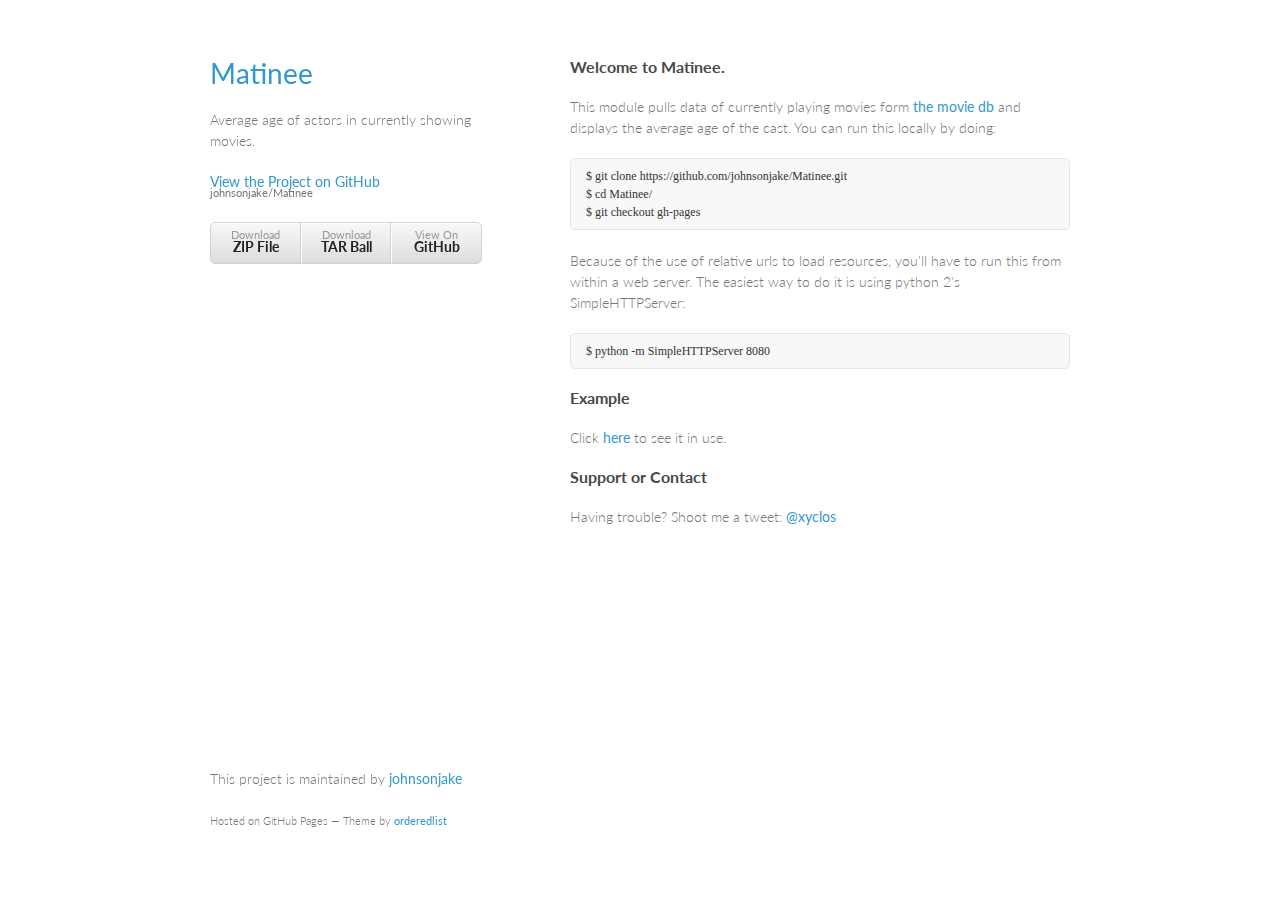
<file: index.html>
<!doctype html>
<html>
  <head>
    <meta charset="utf-8">
    <meta http-equiv="X-UA-Compatible" content="chrome=1">
    <title>Matinee by johnsonjake</title>

    <link rel="stylesheet" href="stylesheets/styles.css">
    <link rel="stylesheet" href="stylesheets/pygment_trac.css">
    <meta name="viewport" content="width=device-width, initial-scale=1, user-scalable=no">
    <!--[if lt IE 9]>
    <script src="//html5shiv.googlecode.com/svn/trunk/html5.js"></script>
    <![endif]-->
  </head>
  <body>
    <div class="wrapper">
      <header>
        <h1><a href="/">Matinee</a></h1>
        <p>Average age of actors in currently showing movies.</p>

        <p class="view"><a href="https://github.com/johnsonjake/Matinee">View the Project on GitHub <small>johnsonjake/Matinee</small></a></p>


        <ul>
          <li><a href="https://github.com/johnsonjake/Matinee/zipball/gh-pages">Download <strong>ZIP File</strong></a></li>
          <li><a href="https://github.com/johnsonjake/Matinee/tarball/gh-pages">Download <strong>TAR Ball</strong></a></li>
          <li><a href="https://github.com/johnsonjake/Matinee/tree/gh-pages">View On <strong>GitHub</strong></a></li>
        </ul>
      </header>
      <section>
        <h3>
<a name="welcome-to-github-pages" class="anchor" href="#welcome-to-github-pages"><span class="octicon octicon-link"></span></a>Welcome to Matinee.</h3>

<p>This module pulls data of currently playing movies form <a href="http://www.themoviedb.org">the movie db</a> and displays the average age of the cast. You can run this locally by doing:</p>

<pre><code>$ git clone https://github.com/johnsonjake/Matinee.git
$ cd Matinee/
$ git checkout gh-pages
</code></pre>

<p>Because of the use of relative urls to load resources, you'll have to run this from within a web server.  The easiest way to do it is using python 2's SimpleHTTPServer:</p>

<pre><code>$ python -m SimpleHTTPServer 8080
</code></pre>

<h3>
  <a name="example" class="anchor" href="#example"><span class="octicon octicon-link"></span></a>Example
</h3>

<p>Click <a href="/example">here</a> to see it in use.</p>

<h3>
<a name="support-or-contact" class="anchor" href="#support-or-contact"><span class="octicon octicon-link"></span></a>Support or Contact</h3>

<p>Having trouble? Shoot me a tweet: <a href="http://twitter.com/xyclos">@xyclos</a></p>
      </section>
      <footer>
        <p>This project is maintained by <a href="https://github.com/johnsonjake">johnsonjake</a></p>
        <p><small>Hosted on GitHub Pages &mdash; Theme by <a href="https://github.com/orderedlist">orderedlist</a></small></p>
      </footer>
    </div>
    <script src="javascripts/scale.fix.js"></script>
  </body>
</html>
</file>
<file: stylesheets/styles.css>
@import url(https://fonts.googleapis.com/css?family=Lato:300italic,700italic,300,700);

body {
  padding:50px;
  font:14px/1.5 Lato, "Helvetica Neue", Helvetica, Arial, sans-serif;
  color:#777;
  font-weight:300;
}

h1, h2, h3, h4, h5, h6 {
  color:#222;
  margin:0 0 20px;
}

p, ul, ol, table, pre, dl {
  margin:0 0 20px;
}

h1, h2, h3 {
  line-height:1.1;
}

h1 {
  font-size:28px;
}

h2 {
  color:#393939;
}

h3, h4, h5, h6 {
  color:#494949;
}

a {
  color:#39c;
  font-weight:400;
  text-decoration:none;
}

a small {
  font-size:11px;
  color:#777;
  margin-top:-0.6em;
  display:block;
}

.wrapper {
  width:860px;
  margin:0 auto;
}

blockquote {
  border-left:1px solid #e5e5e5;
  margin:0;
  padding:0 0 0 20px;
  font-style:italic;
}

code, pre {
  font-family:Monaco, Bitstream Vera Sans Mono, Lucida Console, Terminal;
  color:#333;
  font-size:12px;
}

pre {
  padding:8px 15px;
  background: #f8f8f8;  
  border-radius:5px;
  border:1px solid #e5e5e5;
  overflow-x: auto;
}

table {
  width:100%;
  border-collapse:collapse;
}

th, td {
  text-align:left;
  padding:5px 10px;
  border-bottom:1px solid #e5e5e5;
}

dt {
  color:#444;
  font-weight:700;
}

th {
  color:#444;
}

img {
  max-width:100%;
}

header {
  width:270px;
  float:left;
  position:fixed;
}

header ul {
  list-style:none;
  height:40px;
  
  padding:0;
  
  background: #eee;
  background: -moz-linear-gradient(top, #f8f8f8 0%, #dddddd 100%);
  background: -webkit-gradient(linear, left top, left bottom, color-stop(0%,#f8f8f8), color-stop(100%,#dddddd));
  background: -webkit-linear-gradient(top, #f8f8f8 0%,#dddddd 100%);
  background: -o-linear-gradient(top, #f8f8f8 0%,#dddddd 100%);
  background: -ms-linear-gradient(top, #f8f8f8 0%,#dddddd 100%);
  background: linear-gradient(top, #f8f8f8 0%,#dddddd 100%);
  
  border-radius:5px;
  border:1px solid #d2d2d2;
  box-shadow:inset #fff 0 1px 0, inset rgba(0,0,0,0.03) 0 -1px 0;
  width:270px;
}

header li {
  width:89px;
  float:left;
  border-right:1px solid #d2d2d2;
  height:40px;
}

header ul a {
  line-height:1;
  font-size:11px;
  color:#999;
  display:block;
  text-align:center;
  padding-top:6px;
  height:40px;
}

strong {
  color:#222;
  font-weight:700;
}

header ul li + li {
  width:88px;
  border-left:1px solid #fff;
}

header ul li + li + li {
  border-right:none;
  width:89px;
}

header ul a strong {
  font-size:14px;
  display:block;
  color:#222;
}

section {
  width:500px;
  float:right;
  padding-bottom:50px;
}

small {
  font-size:11px;
}

hr {
  border:0;
  background:#e5e5e5;
  height:1px;
  margin:0 0 20px;
}

footer {
  width:270px;
  float:left;
  position:fixed;
  bottom:50px;
}

@media print, screen and (max-width: 960px) {
  
  div.wrapper {
    width:auto;
    margin:0;
  }
  
  header, section, footer {
    float:none;
    position:static;
    width:auto;
  }
  
  header {
    padding-right:320px;
  }
  
  section {
    border:1px solid #e5e5e5;
    border-width:1px 0;
    padding:20px 0;
    margin:0 0 20px;
  }
  
  header a small {
    display:inline;
  }
  
  header ul {
    position:absolute;
    right:50px;
    top:52px;
  }
}

@media print, screen and (max-width: 720px) {
  body {
    word-wrap:break-word;
  }
  
  header {
    padding:0;
  }
  
  header ul, header p.view {
    position:static;
  }
  
  pre, code {
    word-wrap:normal;
  }
}

@media print, screen and (max-width: 480px) {
  body {
    padding:15px;
  }
  
  header ul {
    display:none;
  }
}

@media print {
  body {
    padding:0.4in;
    font-size:12pt;
    color:#444;
  }
}
</file>
<file: stylesheets/pygment_trac.css>
.highlight  { background: #ffffff; }
.highlight .c { color: #999988; font-style: italic } /* Comment */
.highlight .err { color: #a61717; background-color: #e3d2d2 } /* Error */
.highlight .k { font-weight: bold } /* Keyword */
.highlight .o { font-weight: bold } /* Operator */
.highlight .cm { color: #999988; font-style: italic } /* Comment.Multiline */
.highlight .cp { color: #999999; font-weight: bold } /* Comment.Preproc */
.highlight .c1 { color: #999988; font-style: italic } /* Comment.Single */
.highlight .cs { color: #999999; font-weight: bold; font-style: italic } /* Comment.Special */
.highlight .gd { color: #000000; background-color: #ffdddd } /* Generic.Deleted */
.highlight .gd .x { color: #000000; background-color: #ffaaaa } /* Generic.Deleted.Specific */
.highlight .ge { font-style: italic } /* Generic.Emph */
.highlight .gr { color: #aa0000 } /* Generic.Error */
.highlight .gh { color: #999999 } /* Generic.Heading */
.highlight .gi { color: #000000; background-color: #ddffdd } /* Generic.Inserted */
.highlight .gi .x { color: #000000; background-color: #aaffaa } /* Generic.Inserted.Specific */
.highlight .go { color: #888888 } /* Generic.Output */
.highlight .gp { color: #555555 } /* Generic.Prompt */
.highlight .gs { font-weight: bold } /* Generic.Strong */
.highlight .gu { color: #800080; font-weight: bold; } /* Generic.Subheading */
.highlight .gt { color: #aa0000 } /* Generic.Traceback */
.highlight .kc { font-weight: bold } /* Keyword.Constant */
.highlight .kd { font-weight: bold } /* Keyword.Declaration */
.highlight .kn { font-weight: bold } /* Keyword.Namespace */
.highlight .kp { font-weight: bold } /* Keyword.Pseudo */
.highlight .kr { font-weight: bold } /* Keyword.Reserved */
.highlight .kt { color: #445588; font-weight: bold } /* Keyword.Type */
.highlight .m { color: #009999 } /* Literal.Number */
.highlight .s { color: #d14 } /* Literal.String */
.highlight .na { color: #008080 } /* Name.Attribute */
.highlight .nb { color: #0086B3 } /* Name.Builtin */
.highlight .nc { color: #445588; font-weight: bold } /* Name.Class */
.highlight .no { color: #008080 } /* Name.Constant */
.highlight .ni { color: #800080 } /* Name.Entity */
.highlight .ne { color: #990000; font-weight: bold } /* Name.Exception */
.highlight .nf { color: #990000; font-weight: bold } /* Name.Function */
.highlight .nn { color: #555555 } /* Name.Namespace */
.highlight .nt { color: #000080 } /* Name.Tag */
.highlight .nv { color: #008080 } /* Name.Variable */
.highlight .ow { font-weight: bold } /* Operator.Word */
.highlight .w { color: #bbbbbb } /* Text.Whitespace */
.highlight .mf { color: #009999 } /* Literal.Number.Float */
.highlight .mh { color: #009999 } /* Literal.Number.Hex */
.highlight .mi { color: #009999 } /* Literal.Number.Integer */
.highlight .mo { color: #009999 } /* Literal.Number.Oct */
.highlight .sb { color: #d14 } /* Literal.String.Backtick */
.highlight .sc { color: #d14 } /* Literal.String.Char */
.highlight .sd { color: #d14 } /* Literal.String.Doc */
.highlight .s2 { color: #d14 } /* Literal.String.Double */
.highlight .se { color: #d14 } /* Literal.String.Escape */
.highlight .sh { color: #d14 } /* Literal.String.Heredoc */
.highlight .si { color: #d14 } /* Literal.String.Interpol */
.highlight .sx { color: #d14 } /* Literal.String.Other */
.highlight .sr { color: #009926 } /* Literal.String.Regex */
.highlight .s1 { color: #d14 } /* Literal.String.Single */
.highlight .ss { color: #990073 } /* Literal.String.Symbol */
.highlight .bp { color: #999999 } /* Name.Builtin.Pseudo */
.highlight .vc { color: #008080 } /* Name.Variable.Class */
.highlight .vg { color: #008080 } /* Name.Variable.Global */
.highlight .vi { color: #008080 } /* Name.Variable.Instance */
.highlight .il { color: #009999 } /* Literal.Number.Integer.Long */

.type-csharp .highlight .k { color: #0000FF }
.type-csharp .highlight .kt { color: #0000FF }
.type-csharp .highlight .nf { color: #000000; font-weight: normal }
.type-csharp .highlight .nc { color: #2B91AF }
.type-csharp .highlight .nn { color: #000000 }
.type-csharp .highlight .s { color: #A31515 }
.type-csharp .highlight .sc { color: #A31515 }
</file>
